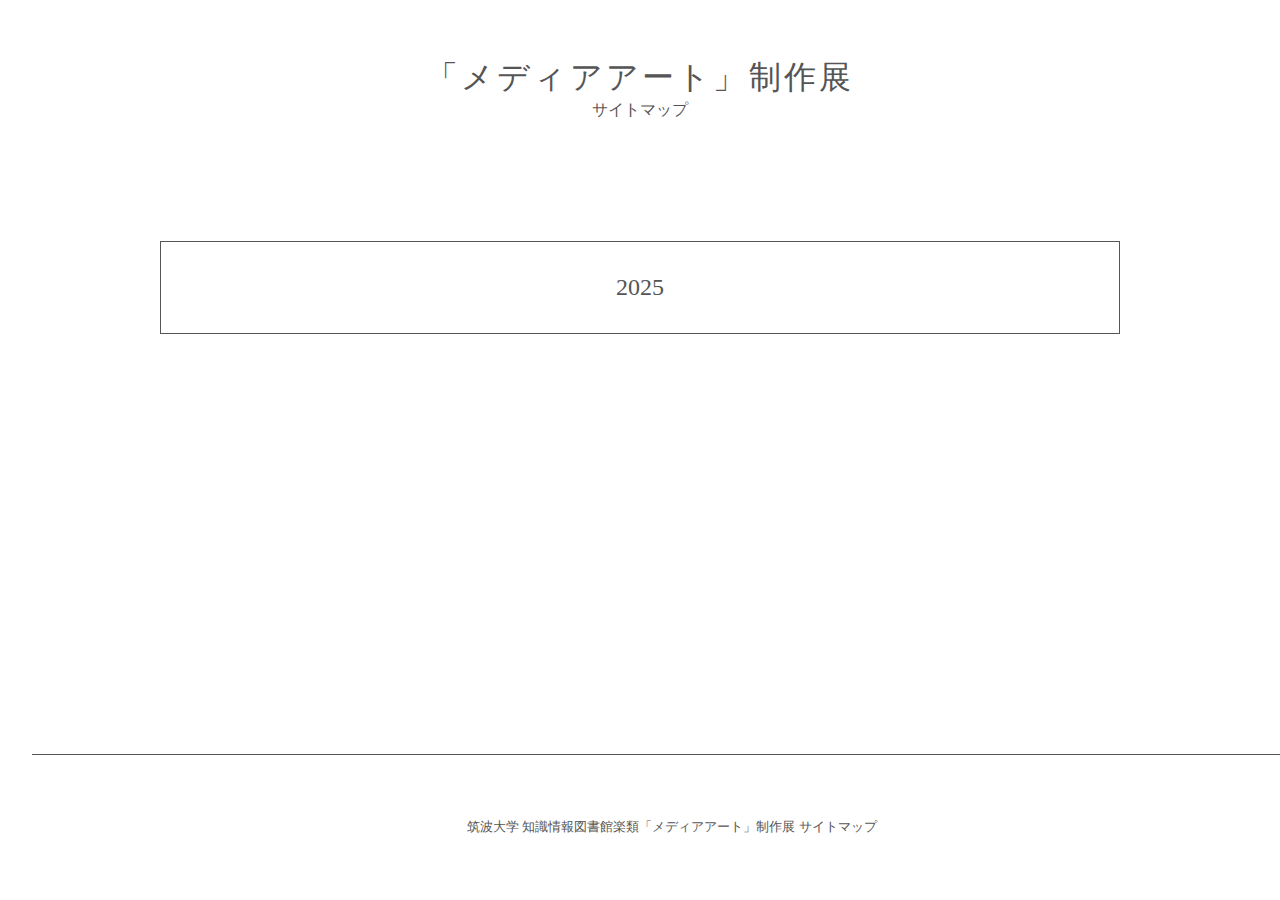
<file: index.html>
<!DOCTYPE html>
<html lang="ja">

<head>
    <meta charset="UTF-8">
    <meta name="viewport" content="width=device-width, initial-scale=1.0">
    <title>メディアアート サイトマップ</title>
    <link rel="stylesheet" href="style.css">
</head>

<body>
    <header>
        <h1>「メディアアート」制作展</h1>
        <p>サイトマップ</p>
    </header>

    <main>
        <nav class="year-grid">
            <a href="/2025">2025</a>
        </nav>
    </main>

    <footer>
        <p>筑波大学 知識情報図書館楽類「メディアアート」制作展 サイトマップ</p>
    </footer>

</body>

</html>
</file>
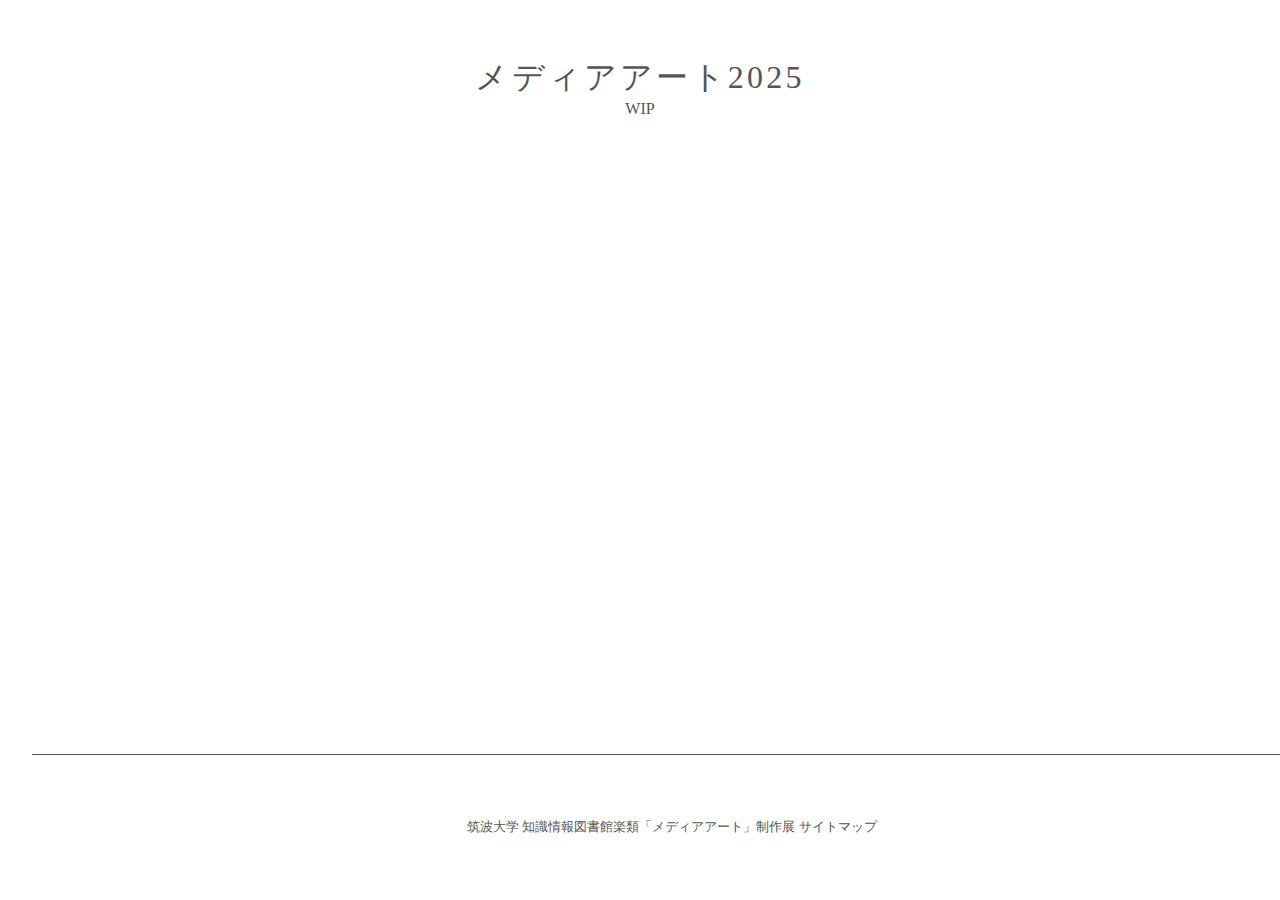
<file: 2025/index.html>
<!DOCTYPE html>
<html lang="ja">

<head>
    <meta charset="UTF-8">
    <meta name="viewport" content="width=device-width, initial-scale=1.0">
    <title>メディアアート2025</title>
    <link rel="stylesheet" href="../style.css">
</head>

<body>
    <header>
        <h1>メディアアート2025</h1>
        <p>WIP</p>
    </header>

    <main>
    </main>

    <footer>
        <a href="../">筑波大学 知識情報図書館楽類「メディアアート」制作展 サイトマップ</a>
    </footer>

</body>

</html>
</file>
<file: style.css>
/* リセット */
* {
    margin: 0;
    padding: 0;
    box-sizing: border-box;
    text-decoration: none;
    color: #555;
}

/* 基本スタイル */
body {
    font-family: "游明朝", YuMincho, "Hiragino Mincho ProN", "HG明朝E", "ＭＳ Ｐ明朝", "ＭＳ 明朝", serif;
    background-color: #fff;
    /* 背景は白 */
    color: #555;
    /* 文字は黒 */
    margin: 0;
    padding: 2rem;
}

header,
footer {
    text-align: center;
    padding: 1.5rem 0;
}

footer {
    position: absolute;
    bottom: 0;
    width: 100%;
    padding: 5% 0;
    border-top: 1px solid #555;
    font-size: 0.8rem;
}

h1 {
    font-weight: normal;
    /* 明朝体は太くしすぎない */
    letter-spacing: 0.1em;
}

main {
    max-width: 960px;
    margin: 0 auto;
}

/* 年度グリッドのスタイル */
.year-grid {
    position: relative;
    display: flex;
    justify-content: center;
    flex-direction: column;
}

.year-grid a {
    margin: 10% 0;
    border: 1px solid #555;
    padding: 2rem 1rem;
    text-align: center;
    text-decoration: none;
    color: #555;
    font-size: 1.5rem;
    transition: background-color 0.3s, color 0.3s;
    /* なめらかな変化 */
}

/* マウスを乗せたら黒背景・白文字に反転 */
.year-grid a:hover {
    background-color: #555;
    color: #fff;
}
</file>
